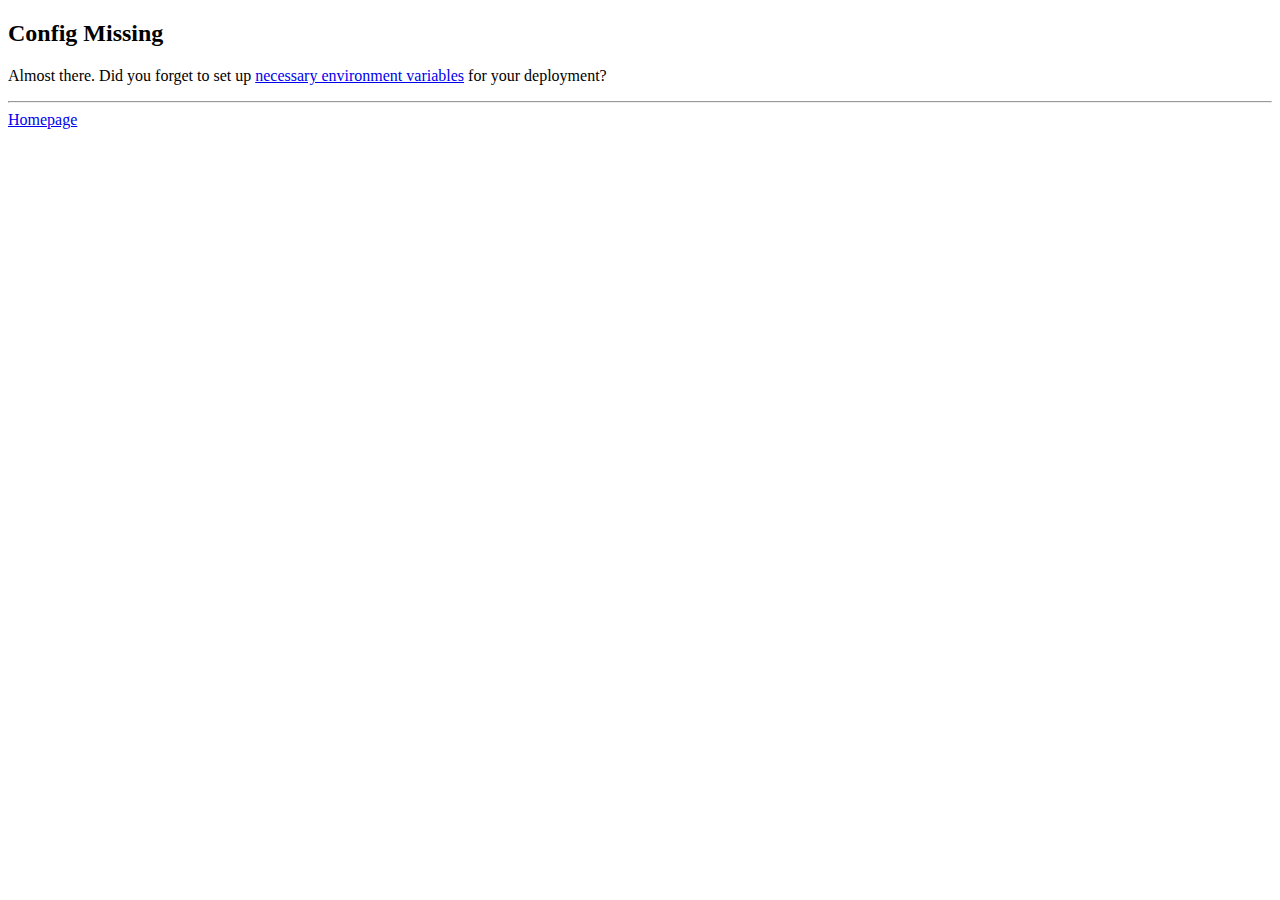
<file: templates/config_error.html>
<!DOCTYPE html>
<html lang="en">
<head>
    <meta charset="UTF-8">
    <title>Microsoft Identity Python Web App: Error</title>
</head>
<body>
    <h2>Config Missing</h2>
    <p>
        Almost there. Did you forget to set up
<a target=_blank
href="https://learn.microsoft.com/azure/active-directory/develop/web-app-quickstart?pivots=devlang-python#step-5-configure-the-sample-app">
necessary environment variables</a> for your deployment?
    </p>
    <hr>
    <a href="{{ url_for('index') }}">Homepage</a>
</body>
</html>
</file>
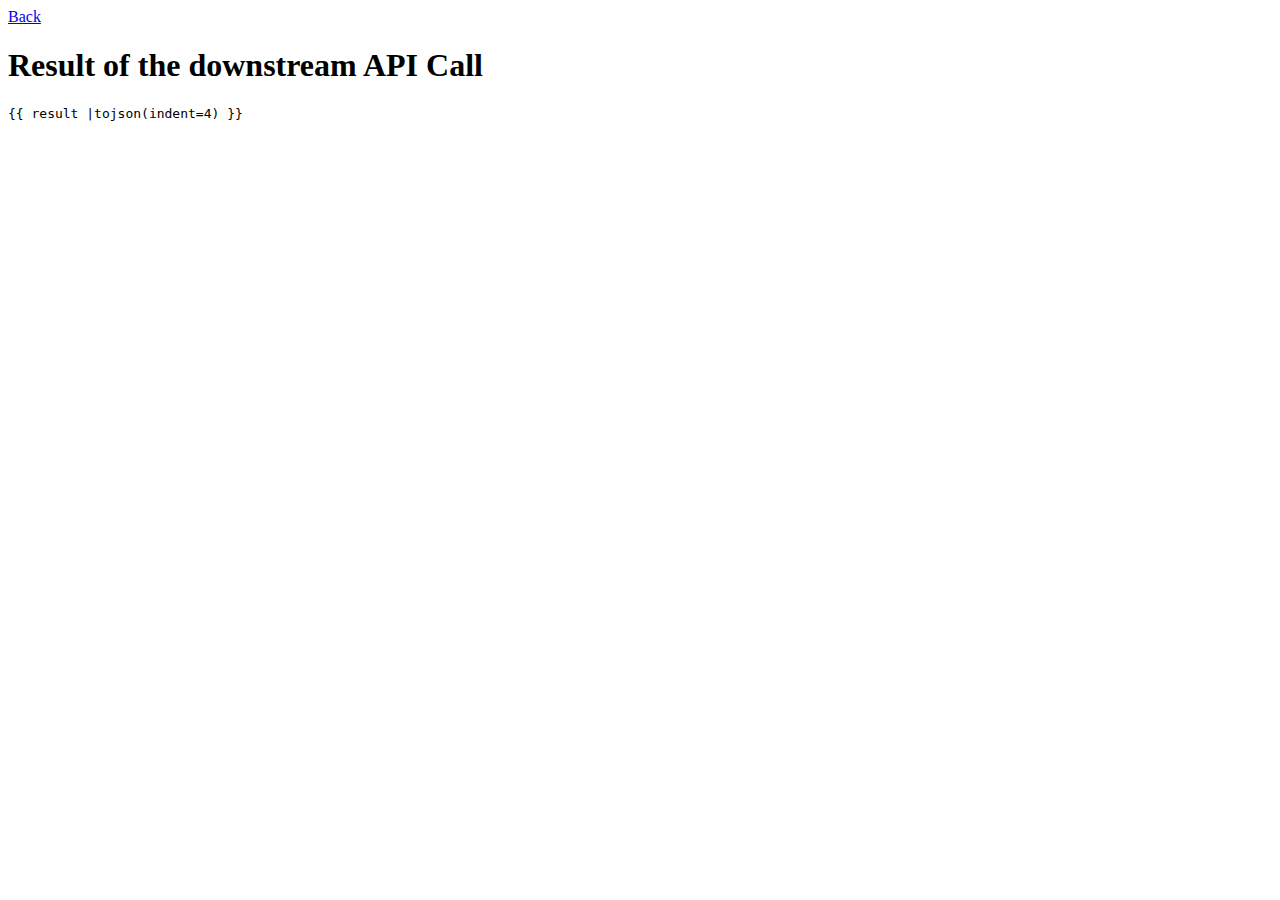
<file: templates/display.html>
<!DOCTYPE html>
<html lang="en">
<head>
    <meta charset="UTF-8">
    <title>Microsoft Identity Python Web App: API</title>
</head>
<body>
    <a href="javascript:window.history.go(-1)">Back</a> <!-- Displayed on top of a potentially large JSON response, so it will remain visible -->
    <h1>Result of the downstream API Call</h1>
    <pre>{{ result |tojson(indent=4) }}</pre> <!-- Just a generic json viewer -->
</body>
</html>
</file>
